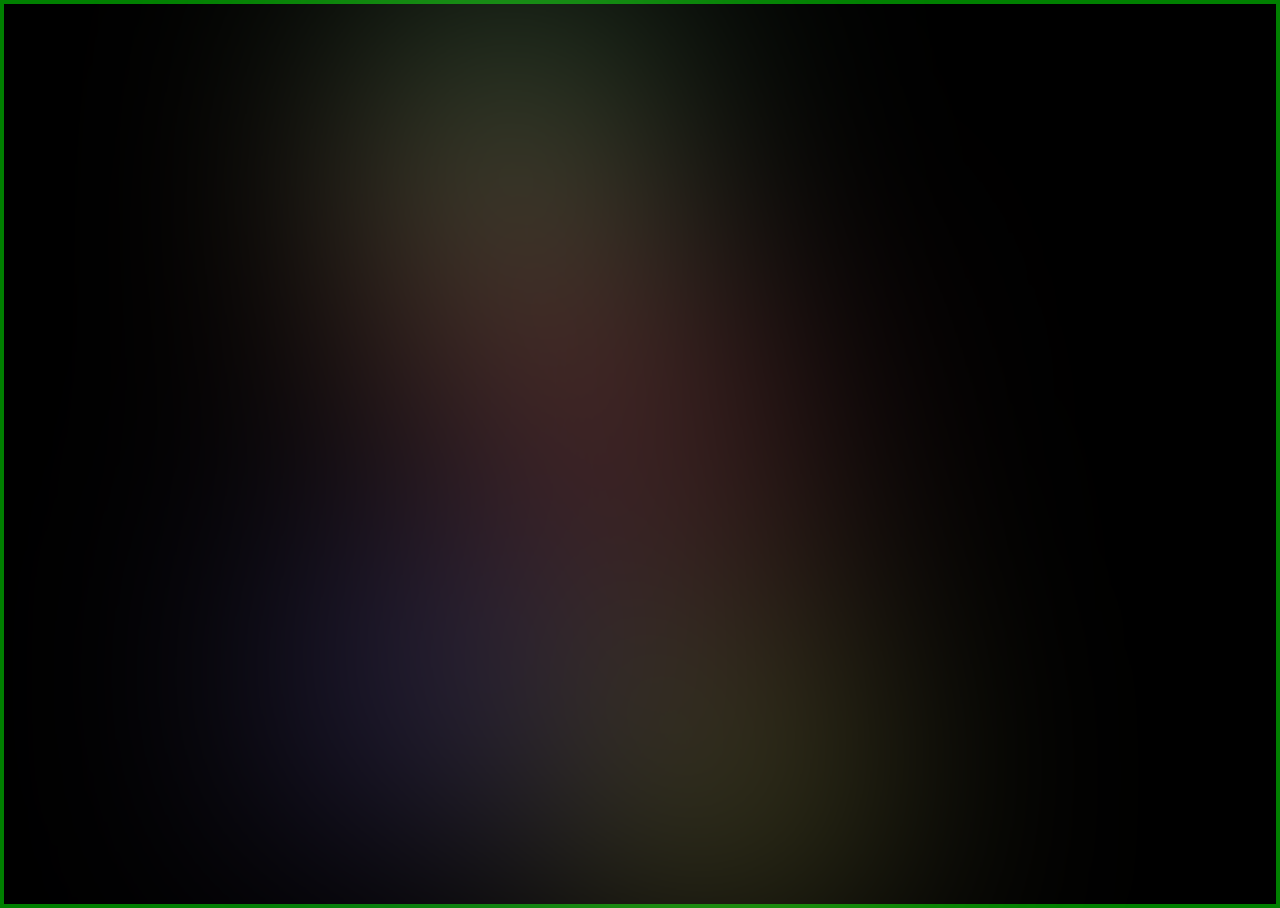
<file: casecard-debug.html>
<!DOCTYPE html>
<html lang="en">
<head>
    <meta charset="UTF-8">
    <meta name="viewport" content="width=device-width, initial-scale=1.0">
    <link href="case-card-debug.css" rel="stylesheet">
    <link href="styles.css" rel="stylesheet">
    <title>Document</title>
</head>
<body>
    <div class="test">
        <div class="shape-container">
            <div class="shape" style="top: 25%; left: 25%;"></div>
            <div class="shape" style="top: 50%; left: 50%;"></div>
            <div class="shape" style="top: 70%; left: 30%;"></div>
            <div class="shape" style="top: 20%; left: 40%;"></div>
            <div class="shape" style="top: 20%; left: 40%;"></div>
        </div>
    </div>

<script src="gradient-background.js"></script>
</body>
</html>
</file>
<file: styles.css>
/* Inter the font of legends*/
@import url('https://fonts.googleapis.com/css2?family=Inter:wght@400;500;600;700;800&display=swap');

:root {
/* Setting up the font sizes & weights, special will be used on articles and things of that sort*/
    --root-font-size: 1rem;
    --small-font-size:calc(var(--root-font-size) * 0.75);
    --regular-font-size: var(--root-font-size);
    --subhead-font-size: calc(var(--root-font-size) * 1.5);
    --header-font-size: calc(var(--root-font-size) * 2);
    --special-font-size:calc(var(--root-font-size) * 5);
    --font-weight-regular: 400;
    --font-weight-medium: 500;
    --font-weight-semibold: 600;
    --font-weight-bold: 700;
    --font-weight-black: 800;
    --small-top-margin-text: 0.25rem;
    --regular-top-margin-text: 0.5rem;
  }

/* The color picker so I can just apply classes easily instead */
 
.UI-color {
    color: #D63C3C;
}

.Coding-color {
    color: #3C4BD6;
}

.Desktop-color {
    color: #80D63C;
}

.Mobile-color {
    color: #D6D03C;
}

.bg-rectangle {
    background-color:#AB3030;
}

.cardify-color {
    color: #8F5482;
}

/* Skipping the var for this as most of the content will fall in the body of the styles*/
body {
  font-family: 'Inter', sans-serif;
  color: white;
  line-height: normal;
}

/* Styles that apply to all viewports */
.alignment {
    display: block;
}


/* The background Image for the Cards */
.background-image {
    background-image: url('image4.jpg')
}


/* Hover state for the background image, currently MikaEL Jordan */
.background-image:hover {
    transition: 0.3s;
    background-image: url('mj.gif');
}

/* This media query section manages some of the wonkiness at different
   screen sizes. These media queries mostly provide a solution for the grid
   as once it swaps to a mobile or smaller screen, the grid needed
*/
@media (min-width: 1123px) {
  .alignment {
      display: flex;
      justify-content: space-between;
      align-items: flex-start; /* Aligns items to the top */
  }

  .content {
      flex-basis: 50%; /* Takes up to 50% of the parent width */
      max-width: 50%; /* Limiting to 50% of parent width */
  }
}

/* Styles that apply to viewports under 1123px */
@media (max-width: 1122px) {
    .rectangles {
        padding-top: 32px;
    }
    .mobile-hidden {
        display: none;
    }
}

/* Style for rectangular cards grid */
.rectangles {
    display: grid;
    grid-template-columns: 1fr; 
    grid-gap: 20px;
}
  
/* Style for each card */
.card {
    background-size: cover;
    background-position: center;
    padding-top: 75%; /* 4:3 aspect ratio */
}

hr {
    max-width: 90%; /* Or whatever value you want */
}


.cardtext {
    color: #D63C3C;
}

.debug-timer {
    position: fixed;
    top: 0;
    left: 0;
    background: rgba(0,0,0,0.6);
    color: white;
    padding: 10px;
    z-index: 9999; /* High z-index to make sure it is above all other content */
    font-size: var(--regular-font-size);
  }




/* 
    Designing the card for the content type  This section just hosts the the specifics for the cards and fonts
 */







/*
    Starting to mess with the icons for desktop, specifically having them in line
*/

.category-type svg {
    height: 1em;
    width: auto;  /* This keeps the SVG aspect ratio consistent. */
    vertical-align: middle;
    margin-left: -4px;  /* This aligns the SVG vertically with the text. */
}


.card-design {
    display: flex;
    justify-content: center;
    align-items: flex-start;
    gap: 0.25rem;
    flex-grow: 1;
    margin-left: 2px;
    margin-right: 2px;
    overflow: hidden;  /* This will ensure no overflow of ellipses */
}


.outer-card {
    max-width: 75%;
}


/* Styling for desktop and larger devices */
@media (min-width: 768px) {
    .outer-card {
        max-width: 75%;
        max-width: 700px;
    }
}
/*
The fade out is just to make the bottom of the area dark, to get a bit of a clean look on the design
*/

.fade-out-bottom {
    max-height: 30%;
    height:30%;
    background: linear-gradient(0deg, rgba(0, 0, 0, 0.85), rgba(0, 0, 0, 0.00));
    z-index:3;
}


.copyright {
    color:#666060;
}





/*
This is where the section for the articles begins, and provides the formatting for these pieces
*/


.content-holder {
    flex-direction: row;
    align-items: flex-start;
    gap: 1.8125rem;
}

.article-title {
    display: flex;
    flex-direction: column;
    align-items: flex-start;
    gap: 1.8125rem;
    padding-inline: 8rem;
    padding-top: 8rem;
    flex-grow: 1;
}

@keyframes gradientAnimation {
    0% {
        background-position: 100% 0%;
    }
    100% {
        background-position: 0% 100%;
    }
}

#name {
    background: linear-gradient(45deg, #e60073, #e68a00, #e60073);
    background-size: 200% 200%;
    animation: gradientAnimation 3s infinite;
    color: white;
    -webkit-background-clip: text;
    background-clip: text;
}


.header-photo {
    width: 14.4375rem;
    height: 14.75rem;
    flex-shrink: 0;
    background: #D63C3C;
}


.header-holder {
    display: flex;
    flex-direction: row;
    align-items: flex-end;
    gap: 1.8125rem;
}


.title-info {
    display: flex;
    flex-direction: column;
    align-items: flex-start;
}

/* Need to rename this class for consistency or rethink the sizing */
.special-subtitle-font {
    font-family: Inter;
    font-size: var(--header-font-size);
    font-weight: var(--font-weight-bold);
    letter-spacing: -0.1rem; 
}

.title-font {
    color: #D63C3C;
    font-family: Inter;
    font-size: var(--special-font-size);
    font-weight: var(--font-weight-bold);
    line-height: normal;
    letter-spacing: -0.29063rem;
}


.article-info {
    display: flex;
    align-items: center;
    gap: 0.25rem;
}


.article-font {
    color: #FFF;
    font-family: Inter;
    font-size: var(--small-font-size);
    font-style: normal;
    font-weight: var(--font-weight-bold);
    line-height: normal;
    letter-spacing: -0.0375rem;
}


.divider-holder {
    width: 100%;
    gap: 0.625rem;
    flex-grow: 0;
}

.divider {
    width: 100%; /* add this line */
    height: 0.25rem;
    background: #D9D9D9;
}

.body-content {
    display: flex;
    flex-direction: row;
    gap: 2.25rem;
    padding-inline: 8rem ;
}

/*
Everything distinctly related to the text content and the images within the 
content itself
*/


.testing {
    display:none;
}

.text-holder {
    display: flex;
    flex-direction: column;
    align-items: flex-start;
    max-width: 1080px; /* Restrict the width to the parent's width */
    max-height: 100%; /* Restrict the height to the parent's height */
    border-left: 4px solid hsl(0, 0%, 100%);
    padding-top: 1rem;
    padding-inline: 2rem;
    padding-bottom: 16rem;
}

.text-content {
    display: flex;
    flex-direction: column;
    align-items: flex-start;
    gap: 1.5rem;
    max-width: 100%;
}

.title-copy {
    color: #FFF;
    font-family: Inter;
    font-size: var(--header-font-size);
    font-weight: var(--font-weight-bold);
    line-height: normal;
}

.text-copy {
    color: #FFF;
    font-size: var(--regular-font-size);
    font-weight: var(--font-weight-regular);
    width: 100%;
    
}

/* Working on creating a specific class for the figures and the headings */

.figure-heading {
    color: #FFF;
    font-size: var(--regular-font-size);
    font-weight: var(--font-weight-regular);
    width: 100%;
    padding-bottom: 2rem;
    
}

.figure-description {
    color: #FFF;
    font-size: var(--small-font-size);
    font-weight: 300;
    width: 100%;
}

/*
Everything related to toc is the table of contents found on the article pages. Looking to create a bit of an interesting animation with it.
*/

.tableofcont-holder {
    display: flex;
    width: 13.0625rem;
    padding-right: 0px;
    flex-direction: column;
    align-items: flex-start;
    gap: 1rem;
    padding-top: 4rem;
    margin-right: 1.5rem;
}

.toc-button {
    display: flex;
    justify-content: center;
    align-items: center;
    gap: 0.625rem;
    align-self: stretch;
    border-radius: 1.25rem;
    border: 1px solid #D63C3C;
    padding: 0.125rem 0.5rem;
}

.toc-text {
    color: #D63C3C;
    font-family: Inter;
    font-size: var(--small-font-size);
    font-style: normal;
    font-weight: 700;
    line-height: normal;
}

.toc-content {
    display: flex;
    flex-direction: column;
    align-items: flex-start;
    gap: 0.5rem;
    align-self: stretch;
}

.toc {
    display: flex;
    padding: 0.5rem 1rem 0.5rem 0rem;
    align-items: flex-start;
    gap: 0.625rem;
    color: #FFF;
    font-family: Inter;
    font-weight: var(--font-weight-semibold);
    
    letter-spacing: -0.0625rem;
    justify-content: space-between;
    width: 100%;
}


.toc-subhead {
    padding-left: 0.5rem;
}

.direction-pointer {
    display: flex;
    cursor: pointer;
    padding: 0.25rem;
    align-items: flex-start;
    transform-origin: center center;
}


.toc-tooltip {
    display: flex;
    flex-direction: column;
    align-items: flex-start;
    gap: 0.625rem;
    align-self: stretch;
}

.toc-tooltip .divider {
    height: 0.0625rem;
}

.tooltip {
    text-align: left;
    font-size: var(--small-font-size);
    font-weight: var(--font-weight-regular);
    letter-spacing: -0.0375rem;
}


/*
The following just focuses on the charts
*/

.chart-holder1 {
    display: flex;
    justify-content: space-between;
    align-items: center;
    background-color: #1e1e1e;
    padding: 1rem ;
    border: 1px solid #3a3a3a;
    border-radius: 5px;
    width: 100%;
}

.chart-holder2 {
    display: flex;
    flex-direction: row;
    justify-content: space-between;
    align-items: center;
    padding: 1rem ;
    border: 0.25rem solid #3a3a3a;
    border-radius: 5px;
    width: 100%;
}


#lineChart, #lineChart2, #chart3, #chart4, #stackedbar, #areaChart, #Chart2, #Chart6 {
    flex-grow: 1; 
    width:100%;
    max-height: 400px;
}

/* 
Experimenting with Tables here, I might need to seperate this all into a seperate style sheet for only this article with all the graphing
*/

table {
    border-collapse: collapse;
    width: 100%;
    margin-top: 20px;
    color: white;
    opacity: 80%;
}

table, th, td {
    border: 1px solid rgb(255, 255, 255);
}

th, td {
    padding: 8px 12px;
    text-align: left;
}


.content-hugging {
    display: inline-block;
    width:100%;
}

#progress-container {
    /* The background radial gradient at the bottom is for visibility above text due to the colors */
    position: fixed;
    top: 20px;
    right: 20px;
    z-index: 9999;
    background: radial-gradient(circle, rgba(0, 0, 0, 1) 0%, rgba(0, 0, 0, 0) 70%);
    overflow: hidden;
}

.progress-ring {
    transform: rotate(-90deg); /* This will start our stroke at the top of the circle */
}

.article-image {
    width: 100%;
}

.video-container {
    position: relative;
    width: 100%; /* Full width of the container */
    padding-top: 56.25%; /* Aspect ratio (height / width * 100) e.g. (315 / 560 * 100) */
  }
  
  .video-container iframe {
    position: absolute;
    top: 0;
    left: 0;
    width: 100%;
    height: 100%;
  }

  .cardify-chart {
    max-width: 100%;
    background-color: #F3F3F4;
  }



/* Formatting for the carousel */

/* Hide scrollbar for Chrome, Safari and Opera */
.photo-carousel::-webkit-scrollbar {
    display: none;
}

/* Hide scrollbar for Firefox */
.photo-carousel {
    scrollbar-width: none;
    -ms-overflow-style: none;  /* Internet Explorer and Edge */
}

.photo-carousel {
    width: 100%;
    overflow-x: auto;
    display: flex;
    white-space: nowrap;
    background-color: #261A3A;
    padding-inline:4rem;
    padding-top: 4rem;
    padding-bottom: 4rem;
  }
  
.carousel-item {
    flex: 0 0 auto;
    width: calc(100% - 5vw); /* Responsive width calculation */
    min-width: 300px;
    padding: 10px 20px; /* This provides spacing between items */
    box-sizing: border-box;
    margin-right: 20px; /* This provides some space between each card */
    transition: transform 0.3s ease; /* Smoothens the hover effect */
  }

.carousel-item:hover {
    transform: scale(1.05); /* This enlarges the item slightly when hovered */
    z-index: 1; /* This ensures the hovered item is above the rest */
  }


  .carousel-image {
    min-width: 400px;
    height: auto; /* This will maintain the aspect ratio of the image */
    display: block;
}

/* Trying to efficiently rebuild the home page before adding in animations */

.landing-grid {
    display: grid;
    grid-template-columns: 1fr 1fr; /* Two equal columns */
    grid-template-rows: auto 1fr; /* Adjusts based on content */
    height: 100%; /* Full viewport height */
    width: 100vw;
    padding-top: 8rem;
}


/* Adding a slightly new change to work on the nav section*/

.sticky-fix {
    padding-inline: 8rem;
    min-width: 100%;
}

.landing-links {
    display:flex;
    flex-direction: column;
    gap: 1rem;
    font-size: var(--header-font-size);
    font-weight: var(--font-weight-semibold);
    width: 100%;
    position: -webkit-sticky;  /* For Safari */
    position: sticky;
    top: 8rem;
    min-width:min-content;
}

.divider-home {
    width: 100%; /* add this line */
    height: 0.25rem;
    background: #D9D9D9;
}


.navigation-links {
    display:flex;
    flex-direction:column;
    gap: 0.25rem;
}


.nav-item {
    display:flex;
    align-items: flex-start;
}


.carousel {
    display: flex;
    flex-direction: column;
    align-items:center;
    gap: 2rem;
    padding-bottom: 4rem;
    padding-right:4rem;
}

.case-card {
    display: grid;
    grid-template-columns: 1fr 1fr; /* Two equal columns */
    grid-template-rows: auto auto auto auto; /* auto rows */
    gap: 0.25rem;
    border: 0.125rem solid #ddd;
    border-radius: 0.5rem;
    padding: 1rem; /* Adjust based on your needs */
    width:100%;
}

/* Trying to square out the image  */

.card-image-container {
    grid-column: 1 / span 2;
    width: 100%;
    height: min-content;
    border: 0.125rem solid #ddd;
    position: relative; /* for absolute positioning of the image */
    overflow: hidden; /* to clip any part of the image that goes outside the container bounds */
}

.card-image {
    width: 100%;
    height: 100%;
    object-fit: cover;
    
}


.card-divider {
    width: 100%; /* add this line */
    height: 2px;
    background: #D9D9D9;

}

.card-title {
    grid-column: 1 / span 2; /* span both columns */
    font-size: var(--subhead-font-size);
    font-weight: var(--font-weight-bold);
    margin-top: 0.5rem;
    margin-bottom: 0.5rem;
    width: min-content;

    width:100%;
}

.category-tag {
    display: grid;
    grid-template-columns: repeat(4, 1fr); /* 4x1 layout */
    gap: 0.5rem;
    margin-bottom: 0.5rem;
    width: min-content;
    white-space: nowrap;
}

.category-type2 {
    
    display: flex;
    padding-inline:0.5rem;
    padding-top: 0.25rem;
    padding-bottom: 0.25rem;
    justify-content: center;
    align-items: center;
    gap: 0.625rem;
    font-size: var(--small-font-size);
    font-weight: var(--font-weight-black);
    
}

.category-font {
    color: black;
}

.category-type {
    display: inline-flex;
    padding: 0.125rem 0.5rem;
    justify-content: center;
    align-items: center;
    gap: 0.625rem;
    border-radius: 1.25rem;
    border: 1px solid;
    /* Passes the font type to its child elements, which will only be tag here 
    The colour for this is passed to it by the elements at the above sheet and tagged
    */
    font-size: var(--small-font-size);
    font-weight: var(--font-weight-black)
}


.card-description {
    grid-column: 1 / span 2; /* span both columns */
    font-size: var(--regular-font-size);
    margin-top: 0.25rem;
    margin-bottom: 1rem;
    height: 2rem;
}


/* Home Page Media Query - Grid Alignment for Stacking */

@media (max-width: 1054px) {
    .sticky-fix {
        position: static; 
        position: -webkit-static; /* although not strictly necessary, for clarity */
    }

    .sticky-fix {
        grid-column:span 2;
        padding-inline: 3rem;
    }

        .card-description {
        max-width:fit-content;
    }

    .carousel {
        margin-top: 4rem;
        padding-inline: 3rem;
        grid-column: span 2;
        grid-row-start: 2;
        align-items:flex-start;
        scroll-snap-type: x mandatory;
        flex-direction: row;
        overflow-x: auto;       /* Allow horizontal scrolling */
        overflow-y: hidden;     /* Prevent vertical scrolling */
        scroll-padding-left: 3rem;
        
    }

    .carousel > * {
        padding-left: 1rem;
        scroll-snap-align: start;
    }


    .landing-animation {
        display:none;
    }

    .landing-grid {
        padding-top:4rem;
    }

    .carousel-item:hover {
        transform: scale(1.3); /* This enlarges the item slightly when hovered */
        z-index: 1; /* This ensures the hovered item is above the rest */
      }

    .card-image-container {
        height:100%;
       
    }

}



/* Home Page Fonts Mobile */
@media (max-width: 750px) {
    :root {
        --root-font-size: 0.9rem;  /* Adjust the value as needed */
    }

    .category-tag {
        width:fit-content;
    }

    .card-image-container {
        width: 100%;
        height: 300px;
    }


    .card-description {
        max-width:fit-content;
        height:4rem;
    }

    .carousel {
        scroll-snap-type: x mandatory;
        flex-direction: row;
        overflow-x: auto;       /* Allow horizontal scrolling */
        overflow-y: hidden;     /* Prevent vertical scrolling */
        scroll-padding-left: 3rem;
    }

    .carousel > * {
        padding-left: 1rem;
        scroll-snap-align: start;
    }

    .landing-grid {
        padding-top:4rem;
    }
}

@media (max-width: 600px) {
    .category-tag {
        grid-template-columns: repeat(2, 1fr); /* 2x2 layout */
        padding-top:0.5rem;
        padding-bottom:0.5rem;
    }

    .card-description {
        height:4rem;
    }


}



/* Scrollbar for Carousel optics, going to test accessibility */

.hidden-scrollbar {
    /* This will hide the scrollbar in all browsers */
    
    /* Hide scrollbar for Chrome, Safari and Opera */
    &::-webkit-scrollbar {
      display: none;
    }
  
    /* Hide scrollbar for IE, Edge, and Firefox */
    -ms-overflow-style: none;  /* IE and Edge */
    scrollbar-width: none;  /* Firefox */
  }
  
  /* For Firefox */
  .hidden-scrollbar {
    scrollbar-width: none;
  }
  
  /* For Internet Explorer and Edge */
  .hidden-scrollbar {
    -ms-overflow-style: none;
  }



  .about-copy {
    color: #FFF;
    font-family: Inter;
    font-size: var(--header-font-size);
    font-weight: var(--font-weight-bold);
    line-height: normal;
}




/* Lacking colour, working on livening up the background of the website */


.testing-background {
        position: absolute;
        top: 0;
        left: 0;
        width: 100%;
        min-height: 100%;

        box-sizing: border-box;
        z-index: -1; /* Ensures it stays behind other content */
    
}


.shape-container {
    position: relative;
    width: 100%;
    height: 100vh;
    overflow: hidden; /* Prevents shapes from overflowing outside of the viewport */
    filter: blur(150px); /* Apply the blur effect to all children */
  }
  
  /* General styles for shapes */
  .shape {
    position: absolute;
    width: 150px; /* Width of the shape */
    height: 150px; /* Height of the shape */
    border-radius:50%;
    background-color: #D63C3C;
    border: 15px solid rgb(255, 255, 255);
    transition: top 5s, left 5s;
  }

  .shape-container > :nth-child(2) {
    background-color: #583cd6;
  }


  .shape-container > :nth-child(3) {
    background-color: #D6D03C;
  }

  .shape-container > :nth-child(4) {
    background-color: #3cd656;
  }
</file>
<file: case-card-debug.css>
/* This styles the HTML body element */
body {
    height: 100%;
    display: flex;
    margin: 0; /* Resets the default margin */
    padding: 0; /* Resets the default padding */
    /* Add any additional styles you want for your body element here */
    background-color: black;
}

/* This styles elements with the class 'gradient-background' */

/* Assuming 'test' is the direct child of 'body' and should fill it completely */
.test {
    width: 100%; /* Take the full width of the body */
    min-height: 100vh; /* Take the full minimum height of the viewport */
    border: 4px solid green;
    box-sizing: border-box;
}


.shape-container {
    position: relative;
    width: 100%;
    height: 100vh;
    overflow: hidden; /* Prevents shapes from overflowing outside of the viewport */
    filter: blur(150px); /* Apply the blur effect to all children */
  }
  
  /* General styles for shapes */
  .shape {
    position: absolute;
    width: 150px; /* Width of the shape */
    height: 150px; /* Height of the shape */
    border-radius:50%;
    background-color: #D63C3C;
    border: 15px solid rgb(131, 125, 214);
    transition: top 2.5s, left 2.5s; /* Adjust duration as needed */
  }
</file>
